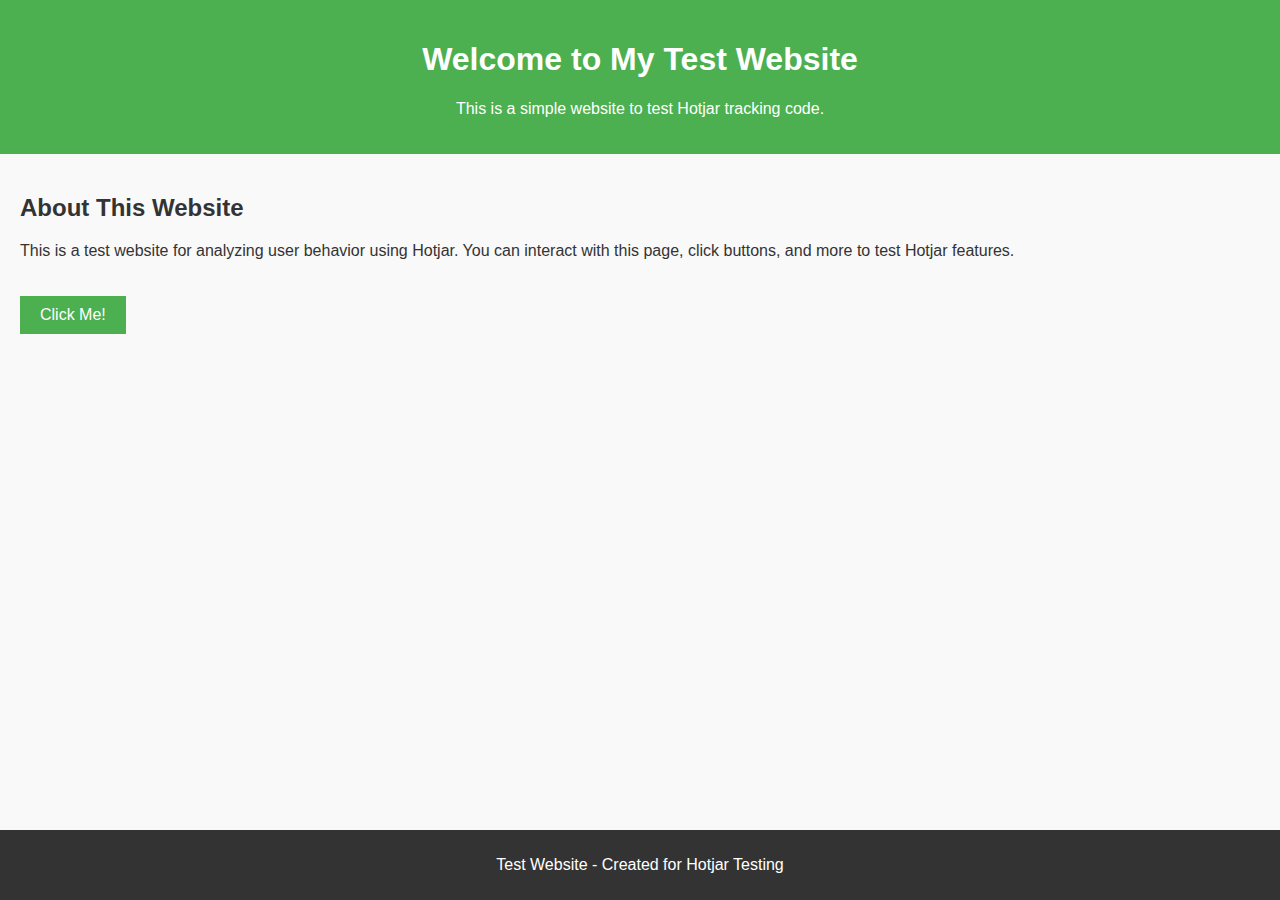
<file: index.html>
<!DOCTYPE html>
<html lang="en">
<head>
    <meta charset="UTF-8">
    <meta name="viewport" content="width=device-width, initial-scale=1.0">
    <title>Test Website for Hotjar</title>
    <link rel="stylesheet" href="style.css">
    <!-- Hotjar Tracking Code for Test Website for Hotjar -->
<script>
    (function(h,o,t,j,a,r){
        h.hj=h.hj||function(){(h.hj.q=h.hj.q||[]).push(arguments)};
        h._hjSettings={hjid:5218315,hjsv:6};
        a=o.getElementsByTagName('head')[0];
        r=o.createElement('script');r.async=1;
        r.src=t+h._hjSettings.hjid+j+h._hjSettings.hjsv;
        a.appendChild(r);
    })(window,document,'https://static.hotjar.com/c/hotjar-','.js?sv=');
</script>
</head>
<body>
    <header>
        <h1>Welcome to My Test Website</h1>
        <p>This is a simple website to test Hotjar tracking code.</p>
    </header>

    <section class="content">
        <h2>About This Website</h2>
        <p>This is a test website for analyzing user behavior using Hotjar. You can interact with this page, click buttons, and more to test Hotjar features.</p>
        
        <button id="clickButton">Click Me!</button>
        
        <div id="output" class="hidden"></div>
    </section>

    <footer>
        <p>Test Website - Created for Hotjar Testing</p>
    </footer>

    <!-- <script src="script.js"></script> -->
</body>
</html>
</file>
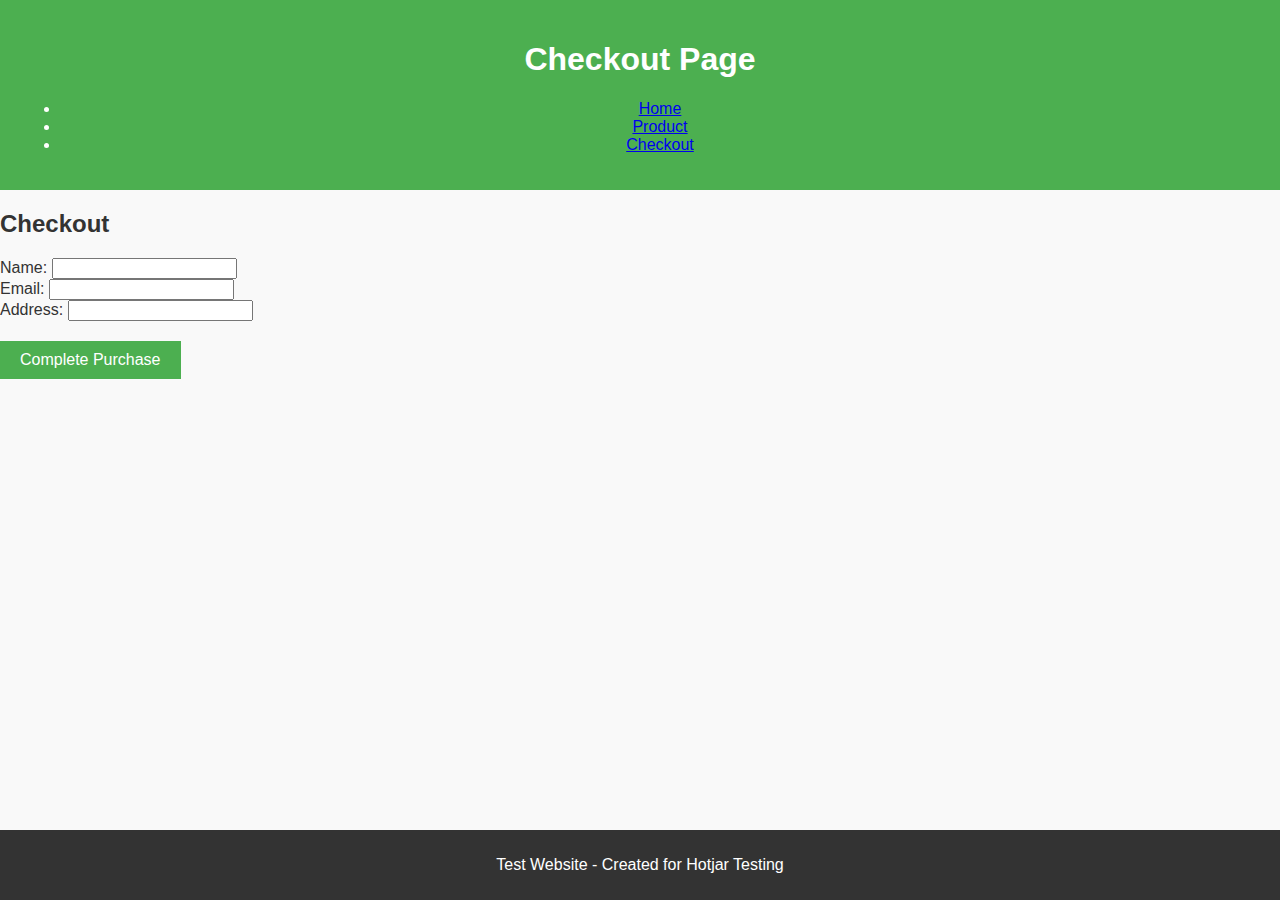
<file: checkout.html>
<!DOCTYPE html>
<html lang="en">
<head>
    <meta charset="UTF-8">
    <meta name="viewport" content="width=device-width, initial-scale=1.0">
    <title>Checkout Page</title>
    <link rel="stylesheet" href="style.css">
     <!-- Hotjar Tracking Code for Test Website for Hotjar -->
<script>
    (function(h,o,t,j,a,r){
        h.hj=h.hj||function(){(h.hj.q=h.hj.q||[]).push(arguments)};
        h._hjSettings={hjid:5218315,hjsv:6};
        a=o.getElementsByTagName('head')[0];
        r=o.createElement('script');r.async=1;
        r.src=t+h._hjSettings.hjid+j+h._hjSettings.hjsv;
        a.appendChild(r);
    })(window,document,'https://static.hotjar.com/c/hotjar-','.js?sv=');
</script>
</head>
<body>
    <header>
        <h1>Checkout Page</h1>
        <nav>
            <ul>
                <li><a href="index.html">Home</a></li>
                <li><a href="product.html">Product</a></li>
                <li><a href="checkout.html">Checkout</a></li>
            </ul>
        </nav>
    </header>

    <section class="checkout">
        <h2>Checkout</h2>
        <form action="thankyou.html" method="GET">
            <label for="name">Name:</label>
            <input type="text" id="name" name="name" required><br>

            <label for="email">Email:</label>
            <input type="email" id="email" name="email" required><br>

            <label for="address">Address:</label>
            <input type="text" id="address" name="address" required><br>

            <button type="submit">Complete Purchase</button>
        </form>
    </section>

    <footer>
        <p>Test Website - Created for Hotjar Testing</p>
    </footer>
</body>
</html>
</file>
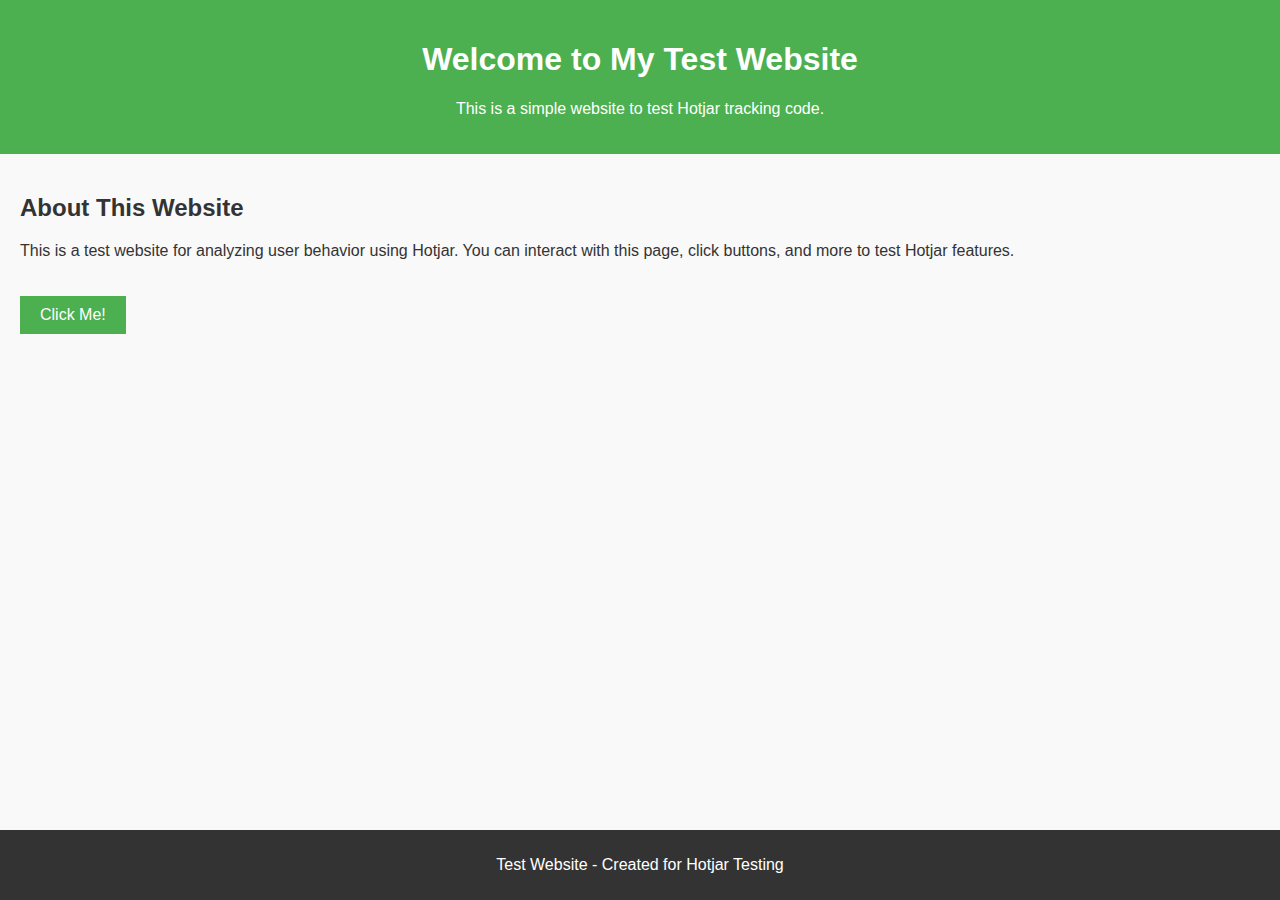
<file: hotjar.html>
<!DOCTYPE html>
<html lang="en">
<head>
    <meta charset="UTF-8">
    <meta name="viewport" content="width=device-width, initial-scale=1.0">
    <title>Test Website for Hotjar</title>
    <link rel="stylesheet" href="hhotjar.css">
<script>
    (function(h,o,t,j,a,r){
        h.hj=h.hj||function(){(h.hj.q=h.hj.q||[]).push(arguments)};
        h._hjSettings={hjid:5215580,hjsv:6};
        a=o.getElementsByTagName('head')[0];
        r=o.createElement('script');r.async=1;
        r.src=t+h._hjSettings.hjid+j+h._hjSettings.hjsv;
        a.appendChild(r);
    })(window,document,'https://static.hotjar.com/c/hotjar-','.js?sv=');
</script>
</head>
<body>
    <header>
        <h1>Welcome to My Test Website</h1>
        <p>This is a simple website to test Hotjar tracking code.</p>
    </header>

    <section class="content">
        <h2>About This Website</h2>
        <p>This is a test website for analyzing user behavior using Hotjar. You can interact with this page, click buttons, and more to test Hotjar features.</p>
        
        <button id="clickButton">Click Me!</button>
        
        <div id="output" class="hidden"></div>
    </section>

    <footer>
        <p>Test Website - Created for Hotjar Testing</p>
    </footer>

    <script src="hhhotjar.js"></script>
</body>
</html>
</file>
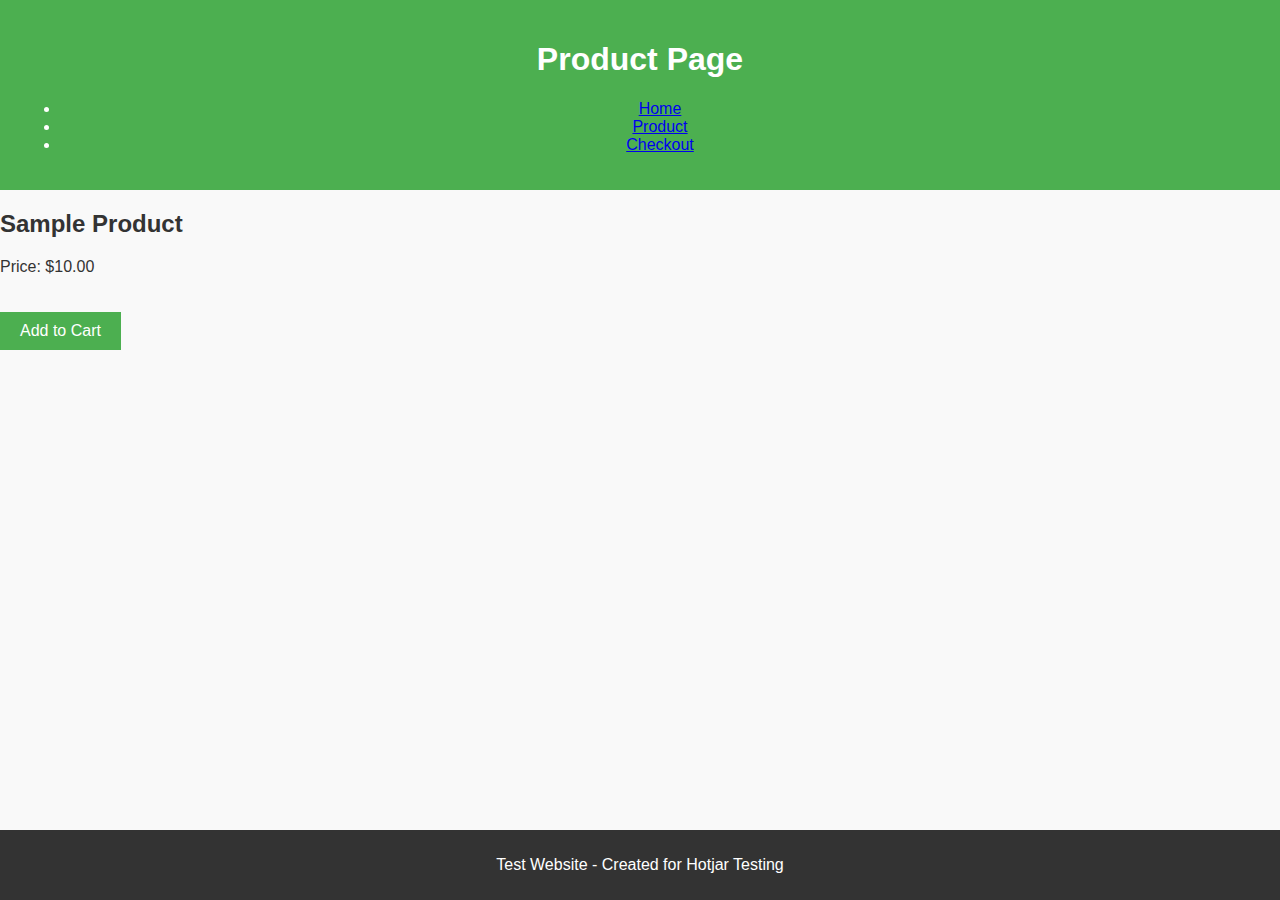
<file: product.html>
<!DOCTYPE html>
<html lang="en">
<head>
    <meta charset="UTF-8">
    <meta name="viewport" content="width=device-width, initial-scale=1.0">
    <title>Product Page</title>
    <link rel="stylesheet" href="style.css">
     <!-- Hotjar Tracking Code for Test Website for Hotjar -->
<script>
    (function(h,o,t,j,a,r){
        h.hj=h.hj||function(){(h.hj.q=h.hj.q||[]).push(arguments)};
        h._hjSettings={hjid:5218315,hjsv:6};
        a=o.getElementsByTagName('head')[0];
        r=o.createElement('script');r.async=1;
        r.src=t+h._hjSettings.hjid+j+h._hjSettings.hjsv;
        a.appendChild(r);
    })(window,document,'https://static.hotjar.com/c/hotjar-','.js?sv=');
</script>
</head>
<body>
    <header>
        <h1>Product Page</h1>
        <nav>
            <ul>
                <li><a href="index.html">Home</a></li>
                <li><a href="product.html">Product</a></li>
                <li><a href="checkout.html">Checkout</a></li>
            </ul>
        </nav>
    </header>

    <section class="product">
        <h2>Sample Product</h2>
        <p>Price: $10.00</p>
        <button onclick="addToCart()">Add to Cart</button>
        <p id="cart-message" class="hidden">Item added to cart!</p>
    </section>

    <footer>
        <p>Test Website - Created for Hotjar Testing</p>
    </footer>

    <script>
        function addToCart() {
            document.getElementById("cart-message").classList.remove("hidden");
        }
    </script>
</body>
</html>
</file>
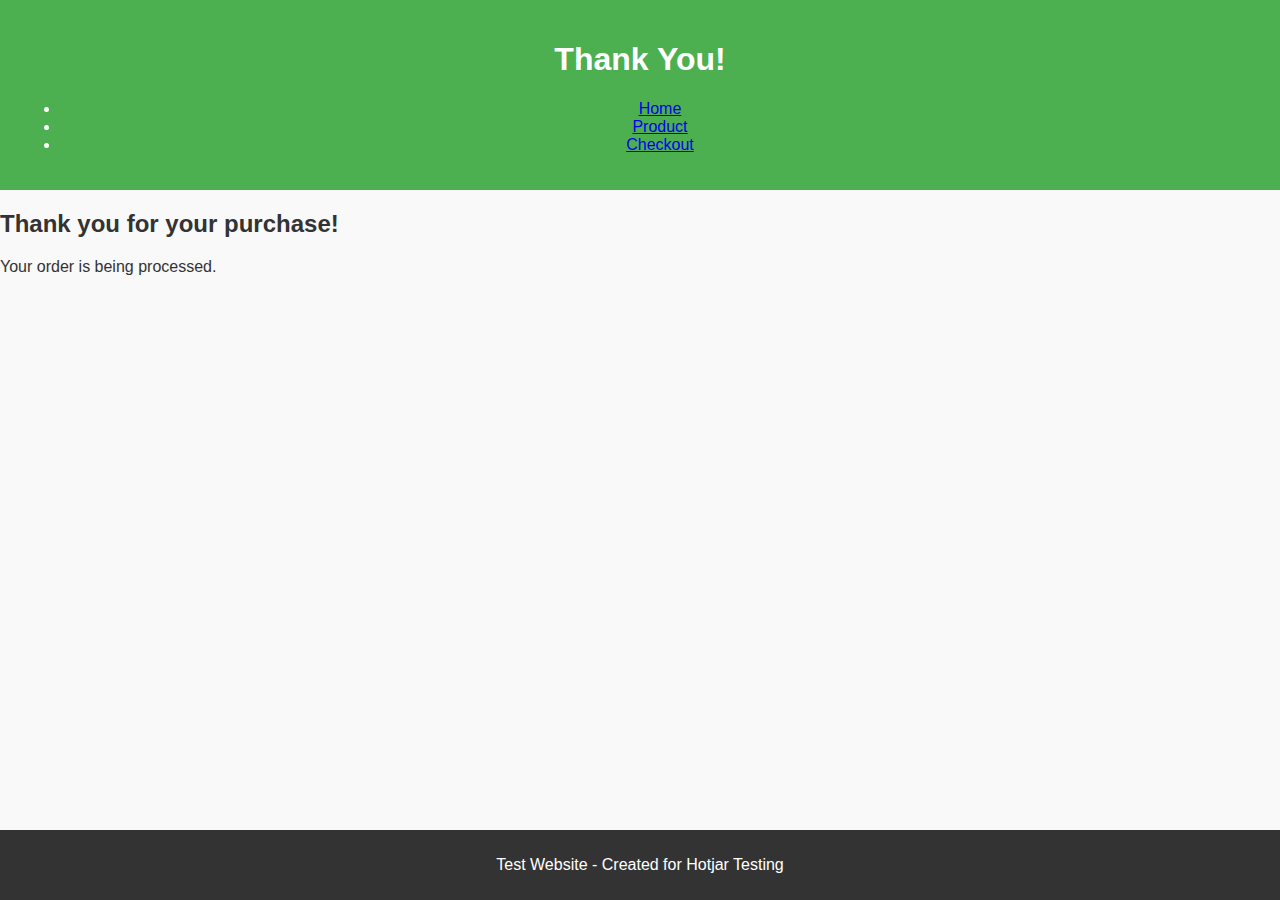
<file: thankyou.html>
<!DOCTYPE html>
<html lang="en">
<head>
    <meta charset="UTF-8">
    <meta name="viewport" content="width=device-width, initial-scale=1.0">
    <title>Thank You Page</title>
    <link rel="stylesheet" href="style.css">
     <!-- Hotjar Tracking Code for Test Website for Hotjar -->
<script>
    (function(h,o,t,j,a,r){
        h.hj=h.hj||function(){(h.hj.q=h.hj.q||[]).push(arguments)};
        h._hjSettings={hjid:5218315,hjsv:6};
        a=o.getElementsByTagName('head')[0];
        r=o.createElement('script');r.async=1;
        r.src=t+h._hjSettings.hjid+j+h._hjSettings.hjsv;
        a.appendChild(r);
    })(window,document,'https://static.hotjar.com/c/hotjar-','.js?sv=');
</script>
</head>
<body>
    <header>
        <h1>Thank You!</h1>
        <nav>
            <ul>
                <li><a href="index.html">Home</a></li>
                <li><a href="product.html">Product</a></li>
                <li><a href="checkout.html">Checkout</a></li>
            </ul>
        </nav>
    </header>

    <section class="thank-you">
        <h2>Thank you for your purchase!</h2>
        <p>Your order is being processed.</p>
    </section>

    <footer>
        <p>Test Website - Created for Hotjar Testing</p>
    </footer>
</body>
</html>
</file>
<file: style.css>
body {
    font-family: Arial, sans-serif;
    margin: 0;
    padding: 0;
    background-color: #f9f9f9;
    color: #333;
}

header {
    background-color: #4CAF50;
    color: white;
    padding: 20px;
    text-align: center;
}

section.content {
    padding: 20px;
}

button {
    background-color: #4CAF50;
    color: white;
    padding: 10px 20px;
    font-size: 16px;
    border: none;
    cursor: pointer;
    margin-top: 20px;
}

button:hover {
    background-color: #45a049;
}

.hidden {
    display: none;
}

footer {
    background-color: #333;
    color: white;
    text-align: center;
    padding: 10px 0;
    position: fixed;
    width: 100%;
    bottom: 0;
}
</file>
<file: hhotjar.css>
body {
    font-family: Arial, sans-serif;
    margin: 0;
    padding: 0;
    background-color: #f9f9f9;
    color: #333;
}

header {
    background-color: #4CAF50;
    color: white;
    padding: 20px;
    text-align: center;
}

section.content {
    padding: 20px;
}

button {
    background-color: #4CAF50;
    color: white;
    padding: 10px 20px;
    font-size: 16px;
    border: none;
    cursor: pointer;
    margin-top: 20px;
}

button:hover {
    background-color: #45a049;
}

.hidden {
    display: none;
}

footer {
    background-color: #333;
    color: white;
    text-align: center;
    padding: 10px 0;
    position: fixed;
    width: 100%;
    bottom: 0;
}
</file>
